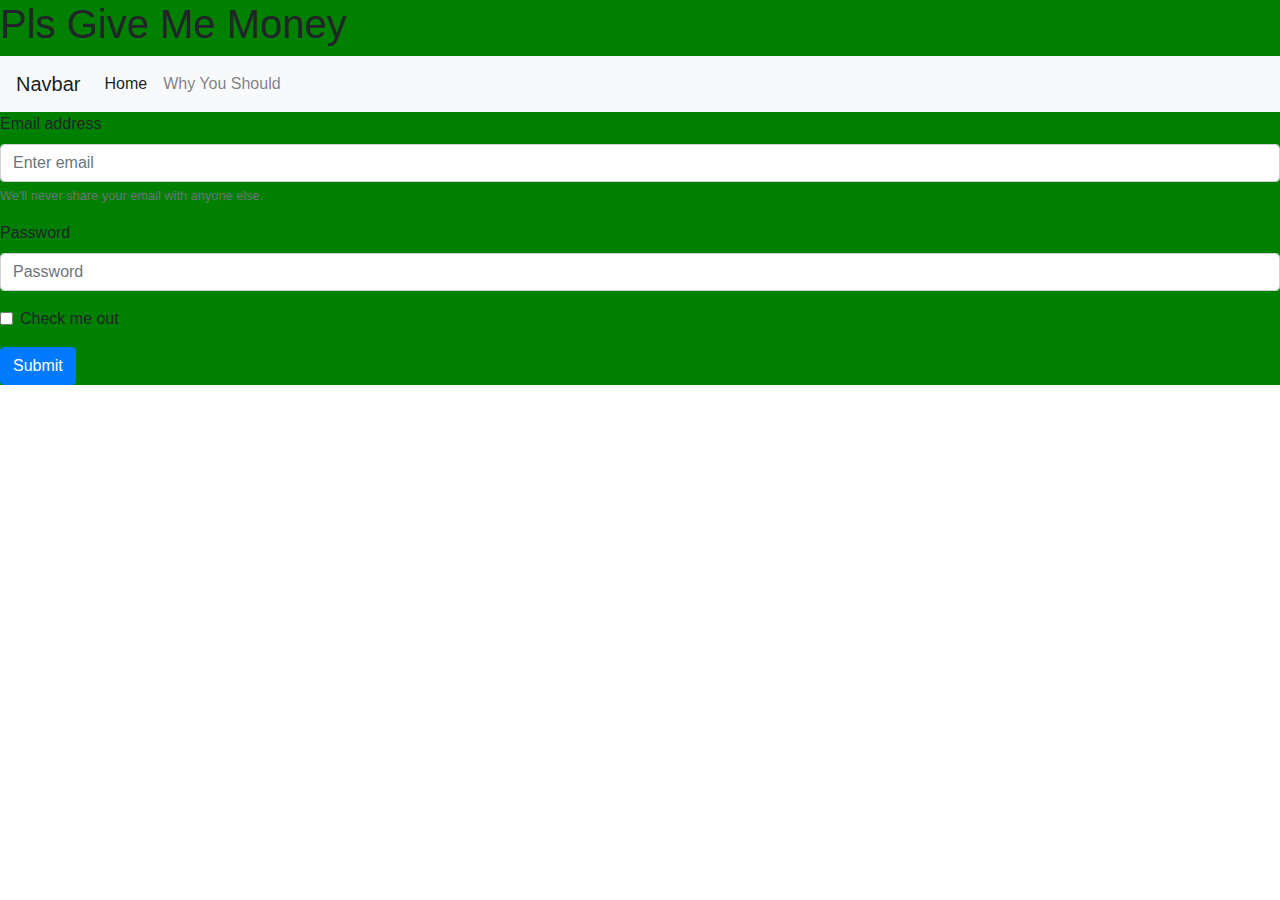
<file: pweb.html>
<!doctype html>
<html lang="en">
    <head>
        <!-- Required meta tags -->
        <meta charset="utf-8">
        <meta name="viewport" content="width=device-width, initial-scale=1, shrink-to-fit=no">
    
        <!-- Bootstrap CSS -->
        <link rel="stylesheet" href="https://stackpath.bootstrapcdn.com/bootstrap/4.3.1/css/bootstrap.min.css" integrity="sha384-ggOyR0iXCbMQv3Xipma34MD+dH/1fQ784/j6cY/iJTQUOhcWr7x9JvoRxT2MZw1T" crossorigin="anonymous">
    
        <title>Hello, world!</title>
      </head>
      <header>
        <link rel="stylesheet" href="pweb.css">
        <h1>Pls Give Me Money</h1>
        <nav class="navbar navbar-expand-lg navbar-light bg-light">
            <a class="navbar-brand" href="#">Navbar</a>
            <button class="navbar-toggler" type="button" data-toggle="collapse" data-target="#navbarNavAltMarkup" aria-controls="navbarNavAltMarkup" aria-expanded="false" aria-label="Toggle navigation">
              <span class="navbar-toggler-icon"></span>
            </button>
            <div class="collapse navbar-collapse" id="navbarNavAltMarkup">
              <div class="navbar-nav">
                <a class="nav-item nav-link active" href="#">Home <span class="sr-only">(current)</span></a>
                <a class="nav-item nav-link" href="#">Why You Should</a>
                
              </div>
            </div>
          </nav>
          <header>
        
    <body>
        <!-- Optional JavaScript -->
        <!-- jQuery first, then Popper.js, then Bootstrap JS -->
        <script src="https://code.jquery.com/jquery-3.3.1.slim.min.js" integrity="sha384-q8i/X+965DzO0rT7abK41JStQIAqVgRVzpbzo5smXKp4YfRvH+8abtTE1Pi6jizo" crossorigin="anonymous"></script>
        <script src="https://cdnjs.cloudflare.com/ajax/libs/popper.js/1.14.7/umd/popper.min.js" integrity="sha384-UO2eT0CpHqdSJQ6hJty5KVphtPhzWj9WO1clHTMGa3JDZwrnQq4sF86dIHNDz0W1" crossorigin="anonymous"></script>
        <script src="https://stackpath.bootstrapcdn.com/bootstrap/4.3.1/js/bootstrap.min.js" integrity="sha384-JjSmVgyd0p3pXB1rRibZUAYoIIy6OrQ6VrjIEaFf/nJGzIxFDsf4x0xIM+B07jRM" crossorigin="anonymous"></script>
        <form>
            <div class="form-group">
              <label for="exampleInputEmail1">Email address</label>
              <input type="email" class="form-control" id="exampleInputEmail1" aria-describedby="emailHelp" placeholder="Enter email">
              <small id="emailHelp" class="form-text text-muted">We'll never share your email with anyone else.</small>
            </div>
            <div class="form-group">
              <label for="exampleInputPassword1">Password</label>
              <input type="password" class="form-control" id="exampleInputPassword1" placeholder="Password">
            </div>
            <div class="form-group form-check">
              <input type="checkbox" class="form-check-input" id="exampleCheck1">
              <label class="form-check-label" for="exampleCheck1">Check me out</label>
            </div>
            <button type="submit" class="btn btn-primary">Submit</button>
          </form>
      </body>
</file>
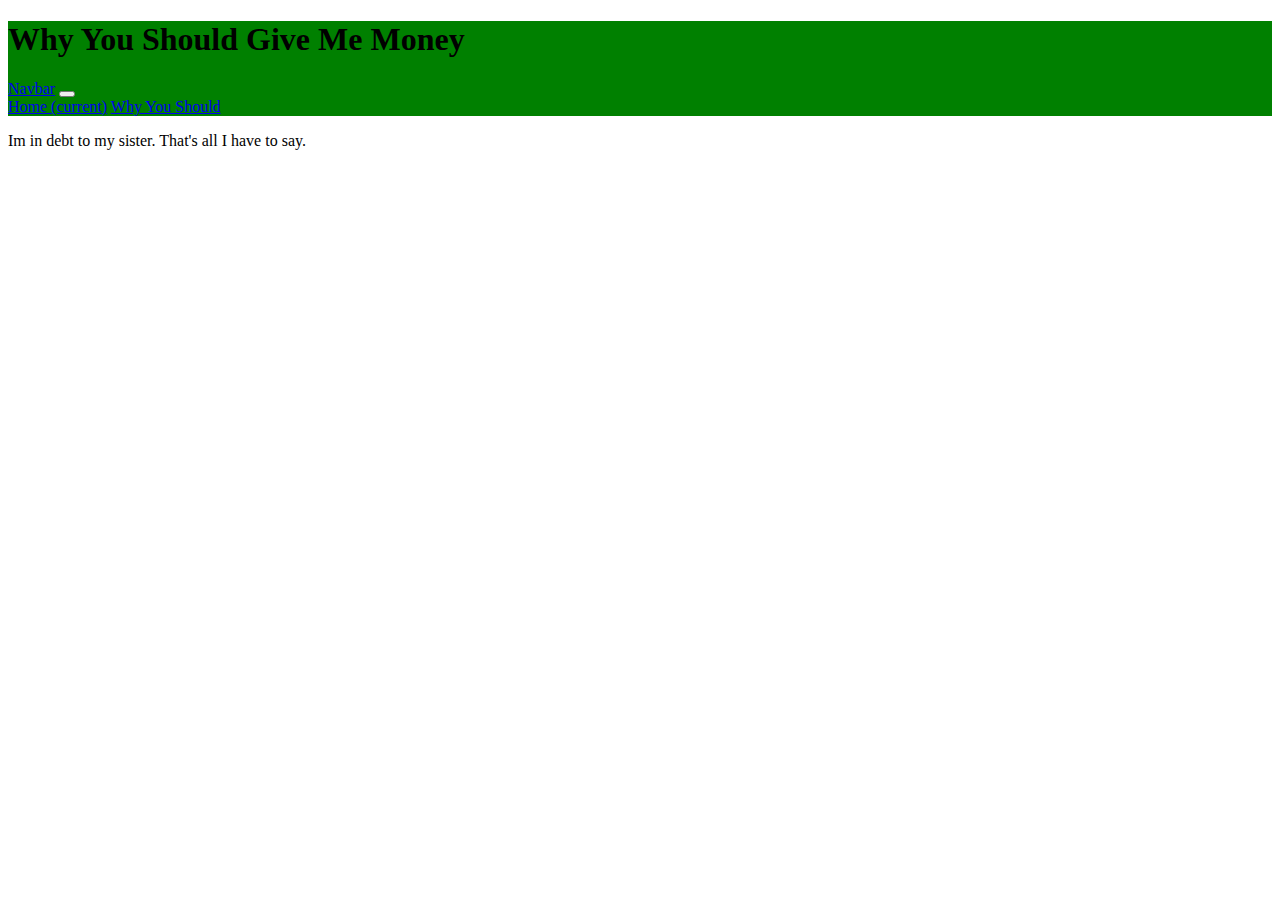
<file: pweb2.html>
<!DOCTYPE html>
<html>
    <head>
        <title>Why You Should</title>
    </head>
<header>
        <link rel="stylesheet" href="pweb.css">
        <h1>Why You Should Give Me Money</h1>
        <nav class="navbar navbar-expand-lg navbar-light bg-light">
            <a class="navbar-brand" href="#">Navbar</a>
            <button class="navbar-toggler" type="button" data-toggle="collapse" data-target="#navbarNavAltMarkup" aria-controls="navbarNavAltMarkup" aria-expanded="false" aria-label="Toggle navigation">
              <span class="navbar-toggler-icon"></span>
            </button>
            <div class="collapse navbar-collapse" id="navbarNavAltMarkup">
              <div class="navbar-nav">
                <a class="nav-item nav-link active" href="#">Home <span class="sr-only">(current)</span></a>
                <a class="nav-item nav-link" href="#">Why You Should</a>

</header>
<p>Im in debt to my sister. That's all I have to say.</p>





</html>
</file>
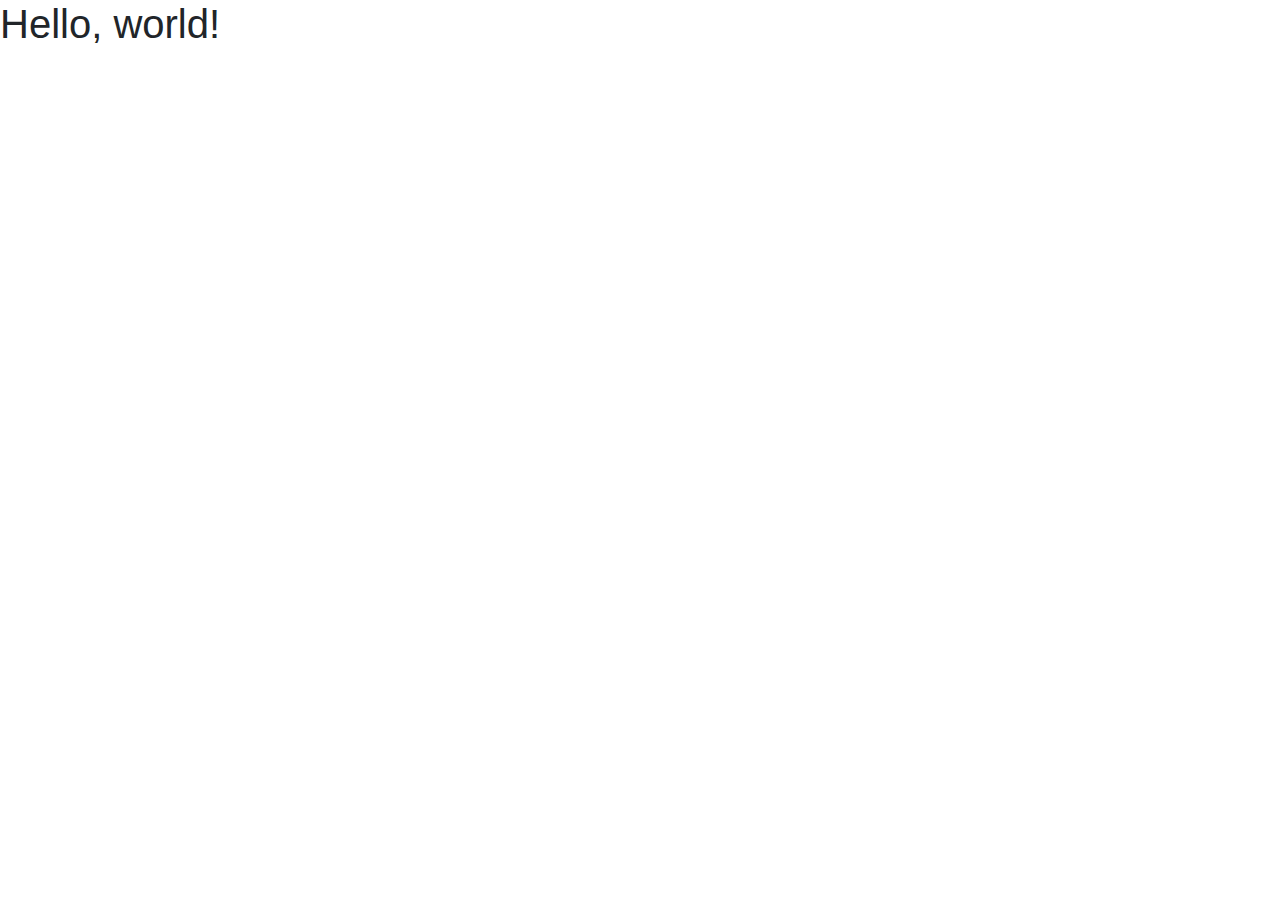
<file: testing.html>
<!doctype html>
<html lang="en">

  <head>
    <!-- Required meta tags -->
    <meta charset="utf-8">
    <meta name="viewport" content="width=device-width, initial-scale=1, shrink-to-fit=no">

    <!-- Bootstrap CSS -->
    <link rel="stylesheet" href="https://stackpath.bootstrapcdn.com/bootstrap/4.3.1/css/bootstrap.min.css" integrity="sha384-ggOyR0iXCbMQv3Xipma34MD+dH/1fQ784/j6cY/iJTQUOhcWr7x9JvoRxT2MZw1T" crossorigin="anonymous">

    <title>Hello, world!</title>
  </head>
  <body>
    <h1>Hello, world!</h1>

    <!-- Optional JavaScript -->
    <!-- jQuery first, then Popper.js, then Bootstrap JS -->
    <script src="https://code.jquery.com/jquery-3.3.1.slim.min.js" integrity="sha384-q8i/X+965DzO0rT7abK41JStQIAqVgRVzpbzo5smXKp4YfRvH+8abtTE1Pi6jizo" crossorigin="anonymous"></script>
    <script src="https://cdnjs.cloudflare.com/ajax/libs/popper.js/1.14.7/umd/popper.min.js" integrity="sha384-UO2eT0CpHqdSJQ6hJty5KVphtPhzWj9WO1clHTMGa3JDZwrnQq4sF86dIHNDz0W1" crossorigin="anonymous"></script>
    <script src="https://stackpath.bootstrapcdn.com/bootstrap/4.3.1/js/bootstrap.min.js" integrity="sha384-JjSmVgyd0p3pXB1rRibZUAYoIIy6OrQ6VrjIEaFf/nJGzIxFDsf4x0xIM+B07jRM" crossorigin="anonymous"></script>
  </body>
</html>
</file>
<file: pweb.css>
header {
    background-color: green
}
</file>
